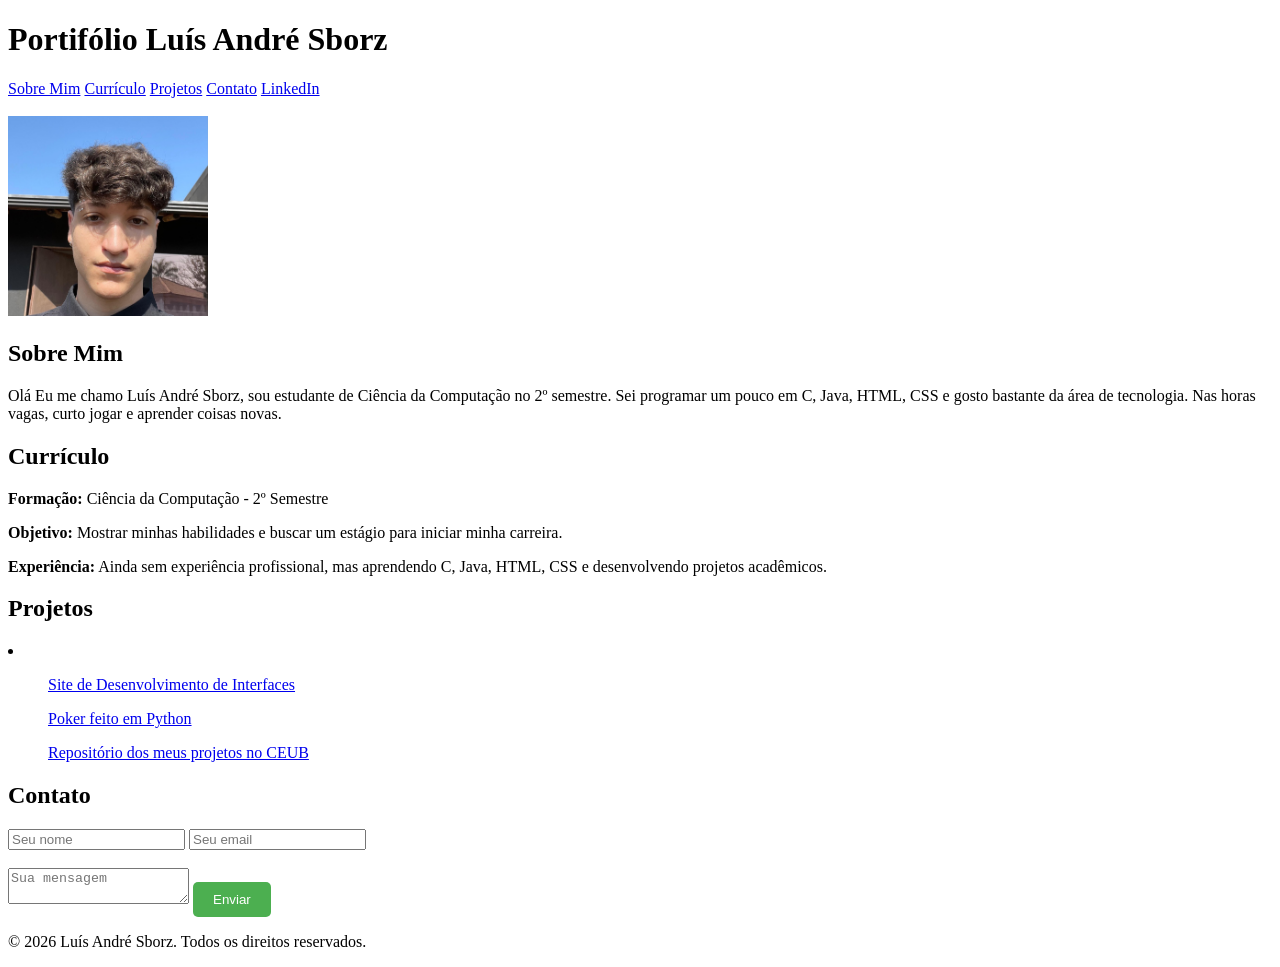
<file: 2º Semestre/Desenvolvimento de Interfaces/Portifolio/index.html>
<!DOCTYPE html>
<html lang="pt-br">
<head>
    <meta charset="UTF-8">
    <meta name="viewport" content="width=device-width, initial-scale=1.0">
    <link rel="Stylesheet" href="Styles.css">
    <title>Portifólio Luís André Sborz</title>
    <!-- Nome: Luís André Correia Sborz   RA: 22551773 -->
</head>
<body>
    <header>
        <h1>Portifólio Luís André Sborz</h1>
        <nav>
            <a href="#sobremim">Sobre Mim</a>
            <a href="#curriculo">Currículo</a>
            <a href="#projetos">Projetos</a>
            <a href="#contato">Contato</a>
            <a href="https://www.linkedin.com/in/sborzl" target="_blank">LinkedIn</a>
        </nav>
    </header><br>
    <img src="foto.jpg" alt="Foto do rosto de Luís André Sborz">
    <section id="#sobremim">
        <h2>Sobre Mim</h2>
        <p>Olá Eu me chamo Luís André Sborz,
     sou estudante de Ciência da Computação no 2º semestre. Sei programar um pouco
      em C, Java, HTML, CSS e gosto bastante da área de tecnologia. Nas horas vagas, curto jogar e aprender coisas novas.</p>
    </section>

     <section id="#curriculo">
        <h2>Currículo</h2>
        <p><strong>Formação:</strong> Ciência da Computação - 2º Semestre</p>
        <p><strong>Objetivo:</strong> Mostrar minhas habilidades e buscar um estágio para iniciar minha carreira.</p>
        <p><strong>Experiência:</strong> Ainda sem experiência profissional, mas aprendendo C, Java, HTML, CSS e desenvolvendo projetos acadêmicos.</p>
    </section>
    
    <section id="#projetos">
        <h2>Projetos</h2>
        <li>
            <ul><a href="https://github.com/SborzL/Site-de-DI/blob/main/index.html">Site de Desenvolvimento de Interfaces</a></ul>
            <ul><a href="https://github.com/SborzL/Poker">Poker feito em Python</a></ul>
            <ul><a href="https://github.com/SborzL/Ceub">Repositório dos meus projetos no CEUB</a></ul>
        </li>
    </section>

    <section id="#contato">
        <h2>Contato</h2>
        <form>
            <input type="text" name="nome" placeholder="Seu nome" required>
            <input type="email" name="email" placeholder="Seu email" required><br><br>
            <textarea id="mensagem" name="mensagem" placeholder="Sua mensagem" required></textarea>
            <button type="submit">Enviar</button>
        </form>
    </section>
    
    <footer>
        <p>&copy; 2026 Luís André Sborz. Todos os direitos reservados.</p>
    </footer>
</body>
</html>
</file>
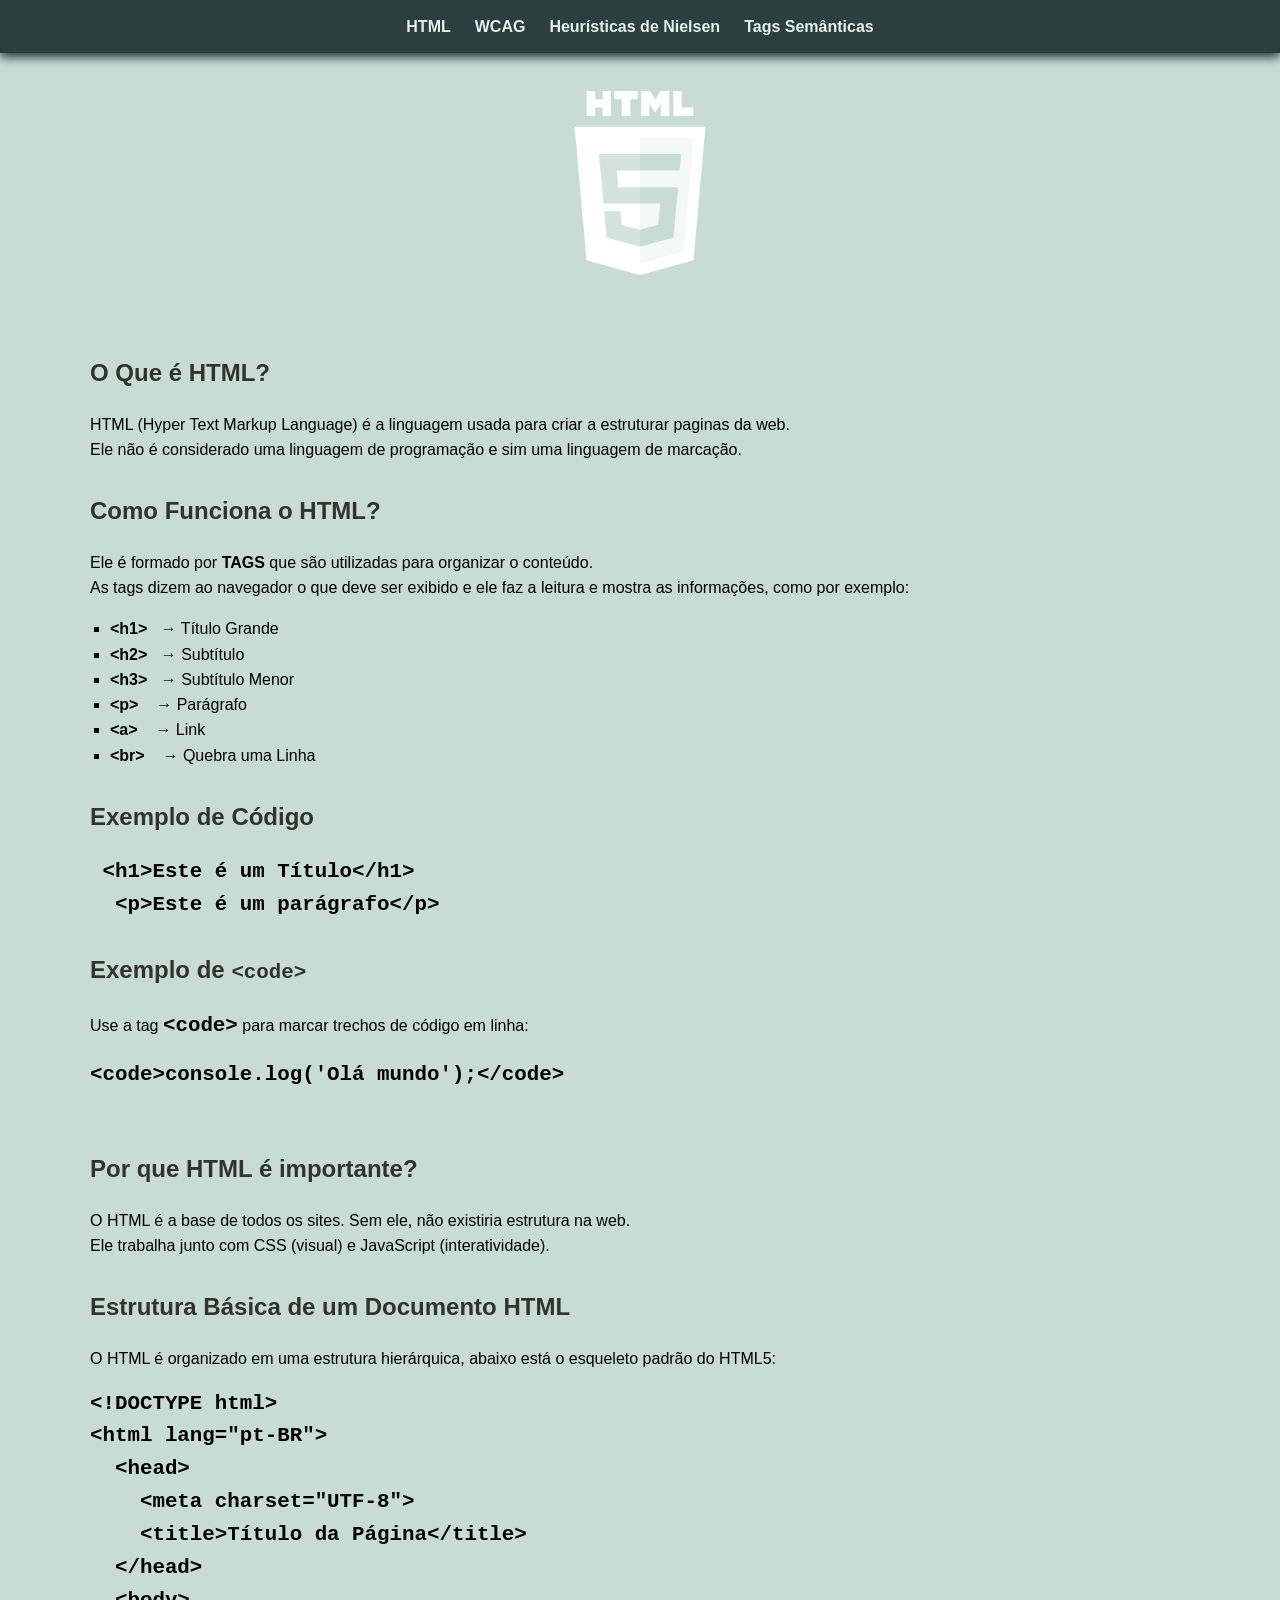
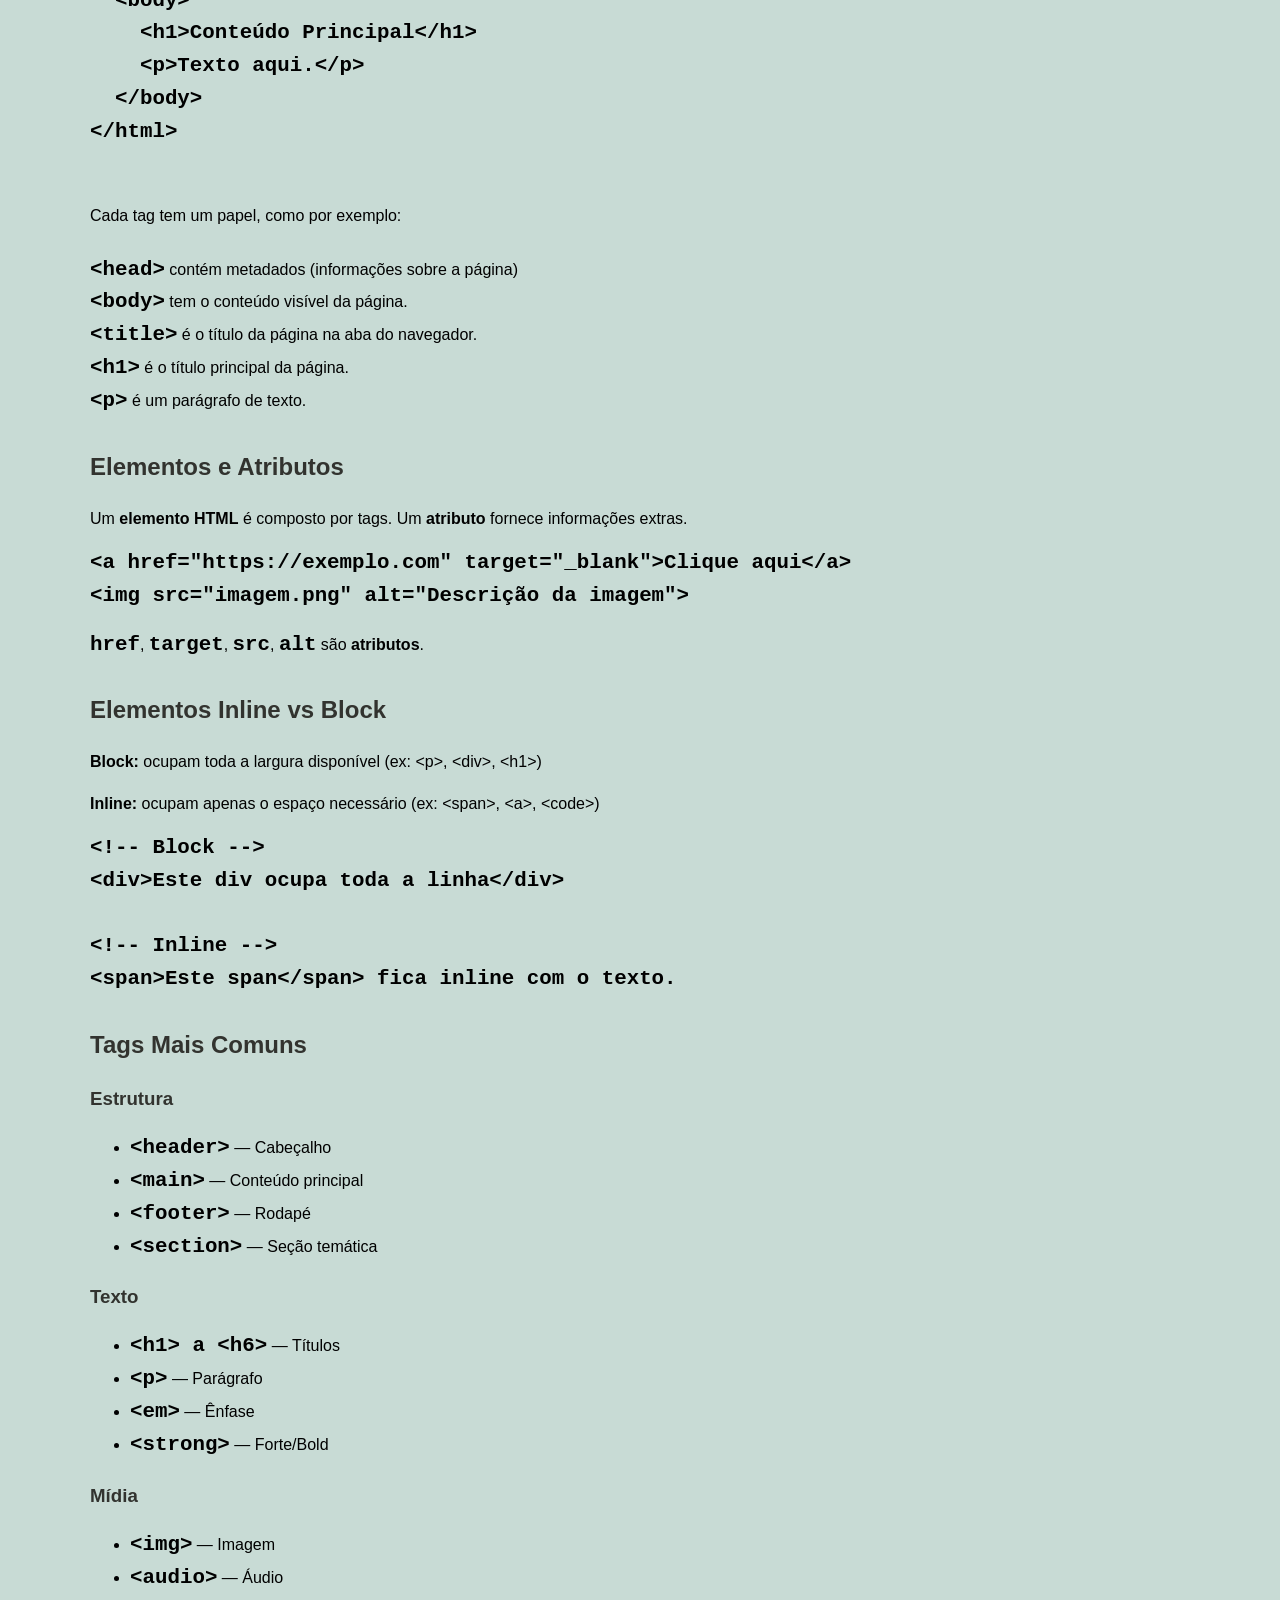
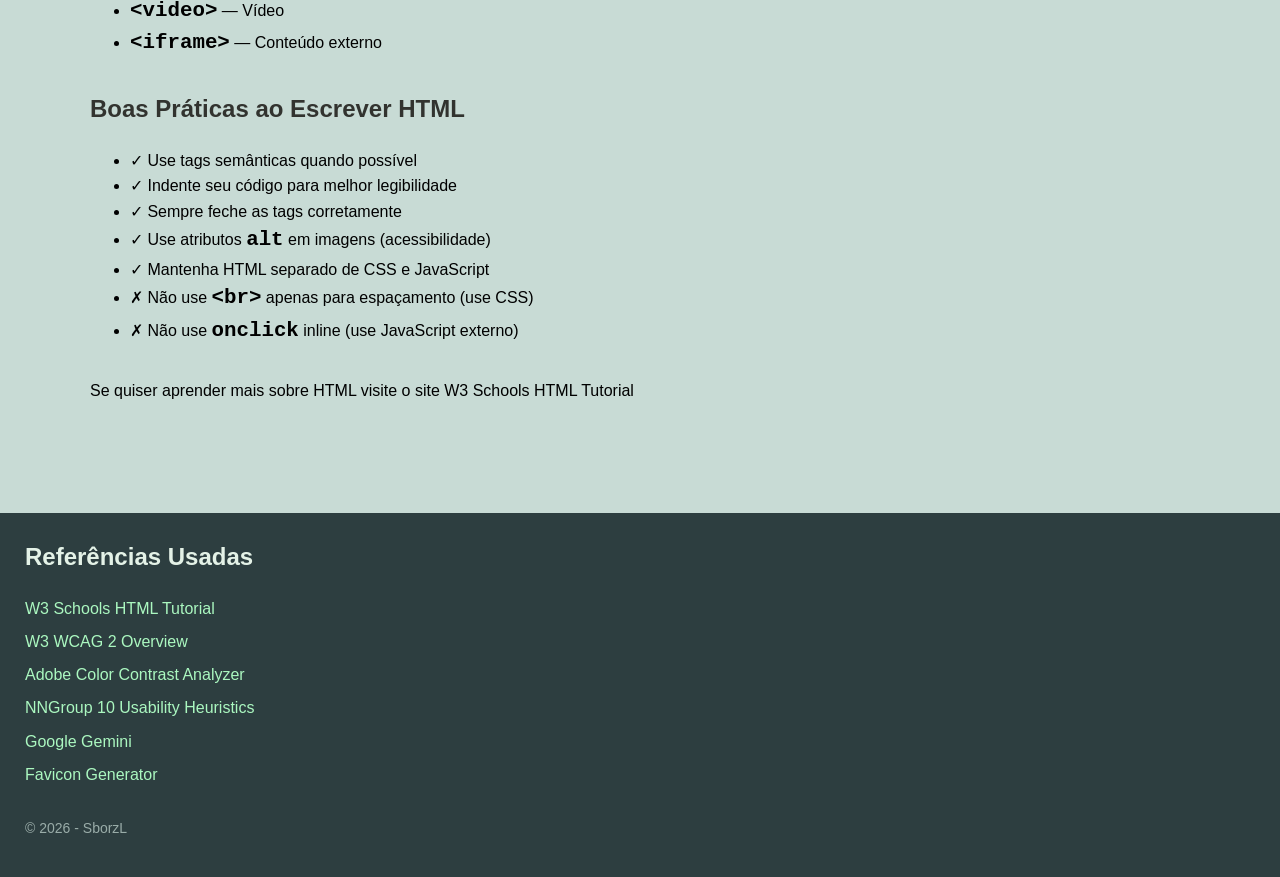
<file: 2º Semestre/Desenvolvimento de Interfaces/Site de DI/index.html>
<!DOCTYPE html>
<html lang="pt-BR">
<head>
    <meta charset="UTF-8">
    <meta name="viewport" content="width=device-width, initial-scale=1.0">
    <meta name="Autor" content = "SborzL">
    <title>HTML</title>
    <link rel="stylesheet" href="Styles.css">
    <link rel="icon" type="image/png" href="html5-logo.png">
</head>
<body>
<header>
    <nav class="navbar">
<a href="index.html">HTML</a>
<a href="wcag.html">WCAG</a>
<a href="nielsen.html">Heurísticas de Nielsen</a>
<a href="semantica.html">Tags Semânticas</a>
    </nav>
</header>
<main>
    <section>
        <img src="html5-logo.png" alt="HTML5 logo" class="logo"><br><br>
        <h1>O Que é HTML?</h1>
        <p>HTML (Hyper Text Markup Language) é a linguagem usada para criar a estruturar paginas da web.<br>
            Ele não é considerado uma linguagem de programação e sim uma linguagem de marcação.</p>
    </section>

    <section class="comofunciona">
        <h1>Como Funciona o HTML?</h1>
        <p>Ele é formado por <strong>TAGS</strong> que são utilizadas para organizar o conteúdo.<br>
            As tags dizem ao navegador o que deve ser exibido e ele faz a leitura e mostra as informações, como por exemplo:</p>
        <ul>
            <li><strong>&lt;h1&gt;</strong>&nbsp;&nbsp;&nbsp;→ Título Grande</li>
            <li><strong>&lt;h2&gt;</strong>&nbsp;&nbsp;&nbsp;→ Subtítulo</li> 
            <li><strong>&lt;h3&gt;</strong>&nbsp;&nbsp;&nbsp;→ Subtítulo Menor</li>    
            <li><strong>&lt;p&gt;</strong>&nbsp;&nbsp;&nbsp;&nbsp;→ Parágrafo</li>
            <li><strong>&lt;a&gt;</strong>&nbsp;&nbsp;&nbsp;&nbsp;→ Link</li>
            <li><strong>&lt;br&gt;</strong>&nbsp;&nbsp;&nbsp;&nbsp;→ Quebra uma Linha</li>
        </ul>
    </section>

    <section>
        <h2>Exemplo de Código</h2>
        <pre><code> &lt;h1&gt;Este é um Título&lt;/h1&gt;
  &lt;p&gt;Este é um parágrafo&lt;/p&gt;</code></pre>
    </section>
    
    <section class="cards">
  <article class="card">
    <h2>Exemplo de <code>&lt;code&gt;</code></h2>
    <p>Use a tag <code>&lt;code&gt;</code> para marcar trechos de código em linha:</p>
    <pre><code>&lt;code&gt;console.log('Olá mundo');&lt;/code&gt;</code></pre>
  </article>
  <br>
   <section>
        <h2>Por que HTML é importante?</h2>
        <p>O HTML é a base de todos os sites. Sem ele, não existiria estrutura na web.<br>
        Ele trabalha junto com CSS (visual) e JavaScript (interatividade).</p>
    </section>

    <section>
    <h2>Estrutura Básica de um Documento HTML</h2>
    <p>O HTML é organizado em uma estrutura hierárquica, abaixo está o esqueleto padrão do HTML5:</p>
    <pre><code>&lt;!DOCTYPE html&gt;
&lt;html lang="pt-BR"&gt;
  &lt;head&gt;
    &lt;meta charset="UTF-8"&gt;
    &lt;title&gt;Título da Página&lt;/title&gt;
  &lt;/head&gt;
  &lt;body&gt;
    &lt;h1&gt;Conteúdo Principal&lt;/h1&gt;
    &lt;p&gt;Texto aqui.&lt;/p&gt;
  &lt;/body&gt;
&lt;/html&gt;</code></pre>
<br>
    <p>Cada tag tem um papel, como por exemplo:<br><br>
    <code>&lt;head&gt;</code> contém metadados (informações sobre a página)<br>
    <code>&lt;body&gt;</code> tem o conteúdo visível da página.<br>
    <code>&lt;title&gt;</code> é o título da página na aba do navegador.<br>
    <code>&lt;h1&gt;</code> é o título principal da página.<br>
    <code>&lt;p&gt;</code> é um parágrafo de texto.<br>
    </p>
</section>

<section>
    <h2>Elementos e Atributos</h2>
    <p>Um <strong>elemento HTML</strong> é composto por tags. Um <strong>atributo</strong> fornece informações extras.</p>
    <pre><code>&lt;a href="https://exemplo.com" target="_blank"&gt;Clique aqui&lt;/a&gt;
&lt;img src="imagem.png" alt="Descrição da imagem"&gt;</code></pre>
    <p><code>href</code>, <code>target</code>, <code>src</code>, <code>alt</code> são <strong>atributos</strong>.</p>
</section>

<section>
    <h2>Elementos Inline vs Block</h2>
    <p><strong>Block:</strong> ocupam toda a largura disponível (ex: &lt;p&gt;, &lt;div&gt;, &lt;h1&gt;)</p>
    <p><strong>Inline:</strong> ocupam apenas o espaço necessário (ex: &lt;span&gt;, &lt;a&gt;, &lt;code&gt;)</p>
    <pre><code>&lt;!-- Block --&gt;
&lt;div&gt;Este div ocupa toda a linha&lt;/div&gt;

&lt;!-- Inline --&gt;
&lt;span&gt;Este span&lt;/span&gt; fica inline com o texto.</code></pre>
</section>

<section>
    <h2>Tags Mais Comuns</h2>
    <div class="cards">
        <article class="card">
            <h3>Estrutura</h3>
            <ul>
                <li><code>&lt;header&gt;</code> — Cabeçalho</li>
                <li><code>&lt;main&gt;</code> — Conteúdo principal</li>
                <li><code>&lt;footer&gt;</code> — Rodapé</li>
                <li><code>&lt;section&gt;</code> — Seção temática</li>
            </ul>
        </article>
        <article class="card">
            <h3>Texto</h3>
            <ul>
                <li><code>&lt;h1&gt; a &lt;h6&gt;</code> — Títulos</li>
                <li><code>&lt;p&gt;</code> — Parágrafo</li>
                <li><code>&lt;em&gt;</code> — Ênfase</li>
                <li><code>&lt;strong&gt;</code> — Forte/Bold</li>
            </ul>
        </article>
        <article class="card">
            <h3>Mídia</h3>
            <ul>
                <li><code>&lt;img&gt;</code> — Imagem</li>
                <li><code>&lt;audio&gt;</code> — Áudio</li>
                <li><code>&lt;video&gt;</code> — Vídeo</li>
                <li><code>&lt;iframe&gt;</code> — Conteúdo externo</li>
            </ul>
        </article>
    </div>
</section>

<section>
    <h2>Boas Práticas ao Escrever HTML</h2>
    <ul>
        <li>✓ Use tags semânticas quando possível</li>
        <li>✓ Indente seu código para melhor legibilidade</li>
        <li>✓ Sempre feche as tags corretamente</li>
        <li>✓ Use atributos <code>alt</code> em imagens (acessibilidade)</li>
        <li>✓ Mantenha HTML separado de CSS e JavaScript</li>
        <li>✗ Não use <code>&lt;br&gt;</code> apenas para espaçamento (use CSS)</li>
        <li>✗ Não use <code>onclick</code> inline (use JavaScript externo)</li>
    </ul>
</section>

<p>Se quiser aprender mais sobre HTML visite o site <a href="https://www.w3schools.com/html/default.asp" target="_blank">W3 Schools HTML Tutorial</a></p>

</main>
<footer>
    <section>
        <h2 class="referencias">Referências Usadas</h2>
        <ul>
            <li>
                <a href="https://www.w3schools.com/html/html_blocks.asp" target="blank">W3 Schools HTML Tutorial</a>
            </li>
            <li>
                <a href="https://www.w3.org/WAI/standards-guidelines/wcag/" target="blank">W3 WCAG 2 Overview</a>
            </li>
            <li>
                <a href="https://color.adobe.com/pt/create/color-contrast-analyzer" target="blank">Adobe Color Contrast Analyzer</a>
            </li>
            <li>
                <a href="https://www.nngroup.com/articles/ten-usability-heuristics/" target="blank">NNGroup 10 Usability Heuristics</a>
            </li>
            <li>
                <a href="https://gemini.google.com/">Google Gemini</a>
            </li>
             <li>
                <a href="https://favicon.io/favicon-generator/">Favicon Generator</a>
            </li>
        </ul>
    </section>
<p class="creditos">© 2026 - SborzL</p>
</footer>
</body>
</html>
</file>
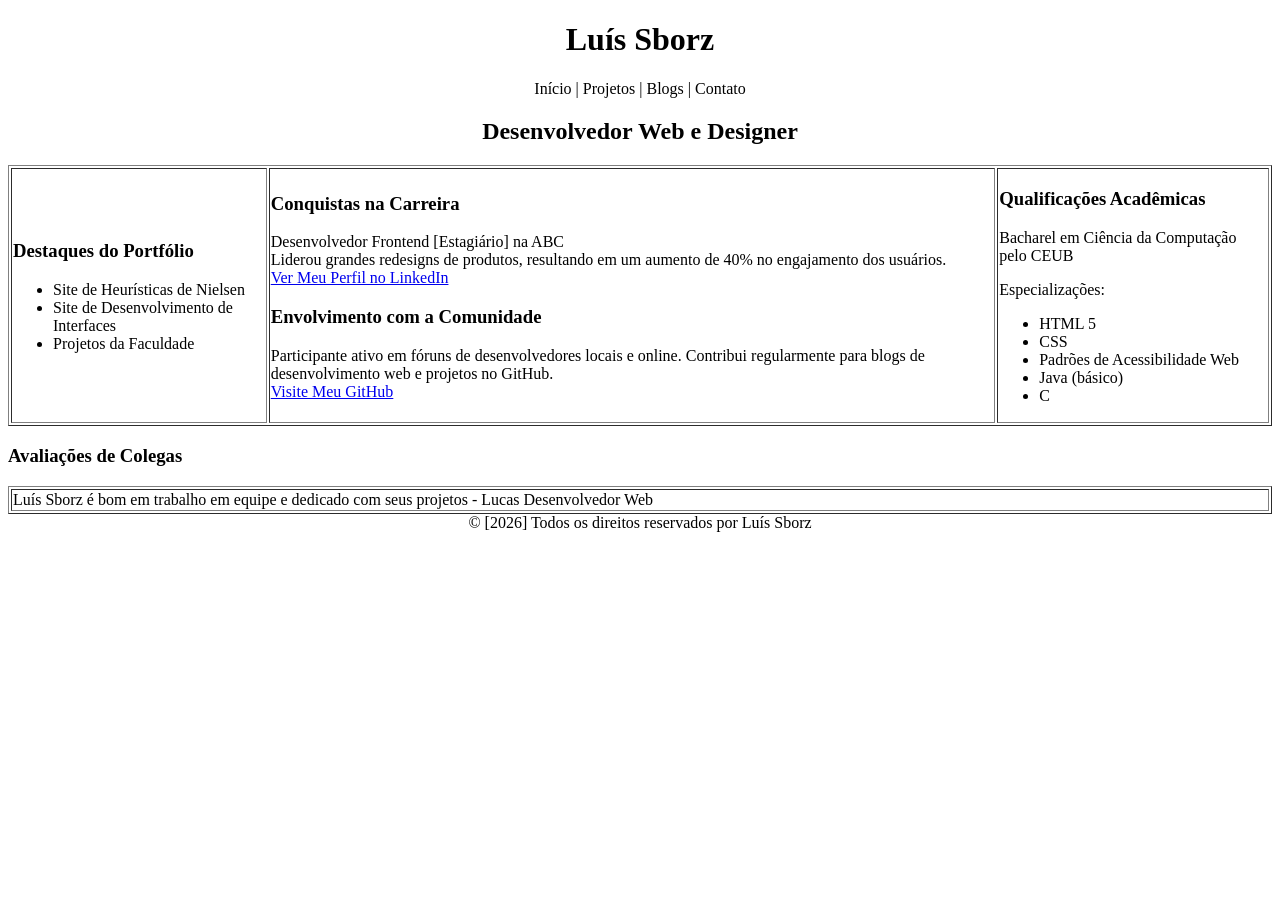
<file: 2º Semestre/Desenvolvimento de Interfaces/Portifolio/partb.html>
<!DOCTYPE html>
<html lang="pt-br">
<head>
    <meta charset="UTF-8">
    <meta name="viewport" content="width=device-width, initial-scale=1.0">
    <title>Portfólio de Luís Sborz</title>
    <!-- Nome: Luís André Correia Sborz   RA: 22551773 -->
</head>
<body>
    <header>
        <h1 style="text-align:center;">Luís Sborz</h1>
        <p style="text-align:center;">Início | Projetos | Blogs | Contato</p>
    </header>
    <h2 style="text-align:center;">Desenvolvedor Web e Designer</h2>
    <table border="1" width="100%">
        <tr>
            <td>
                <h3>Destaques do Portfólio</h3>
                <ul>
                    <li>Site de Heurísticas de Nielsen</li>
                    <li>Site de Desenvolvimento de Interfaces</li>
                    <li>Projetos da Faculdade</li>
                </ul>
            </td>
            <td>
                <h3>Conquistas na Carreira</h3>
                <p>Desenvolvedor Frontend [Estagiário] na ABC<br>Liderou grandes redesigns de produtos, resultando em um aumento de 40% no engajamento dos usuários.<br><a href="#">Ver Meu Perfil no LinkedIn</a></p>
                <h3>Envolvimento com a Comunidade</h3>
                <p>Participante ativo em fóruns de desenvolvedores locais e online. Contribui regularmente para blogs de desenvolvimento web e projetos no GitHub.<br><a href="#">Visite Meu GitHub</a></p>
            </td>
            <td>
                <h3>Qualificações Acadêmicas</h3>
                <p>Bacharel em Ciência da Computação pelo CEUB</p>
                <p>Especializações:</p>
                <ul>
                    <li>HTML 5</li>
                    <li>CSS</li>
                    <li>Padrões de Acessibilidade Web</li>
                    <li>Java (básico)</li>
                    <li>C</li>
                </ul>
            </td>
        </tr>
    </table>
    <h3>Avaliações de Colegas</h3>
    <table border="1" width="100%">
        <tr>
            <td>Luís Sborz é bom em trabalho em equipe e dedicado com seus projetos - Lucas Desenvolvedor Web</td>
        </tr>
    </table>
    <footer style="text-align:center;">
        © [2026] Todos os direitos reservados por Luís Sborz
    </footer>
</body>
</html>
</file>
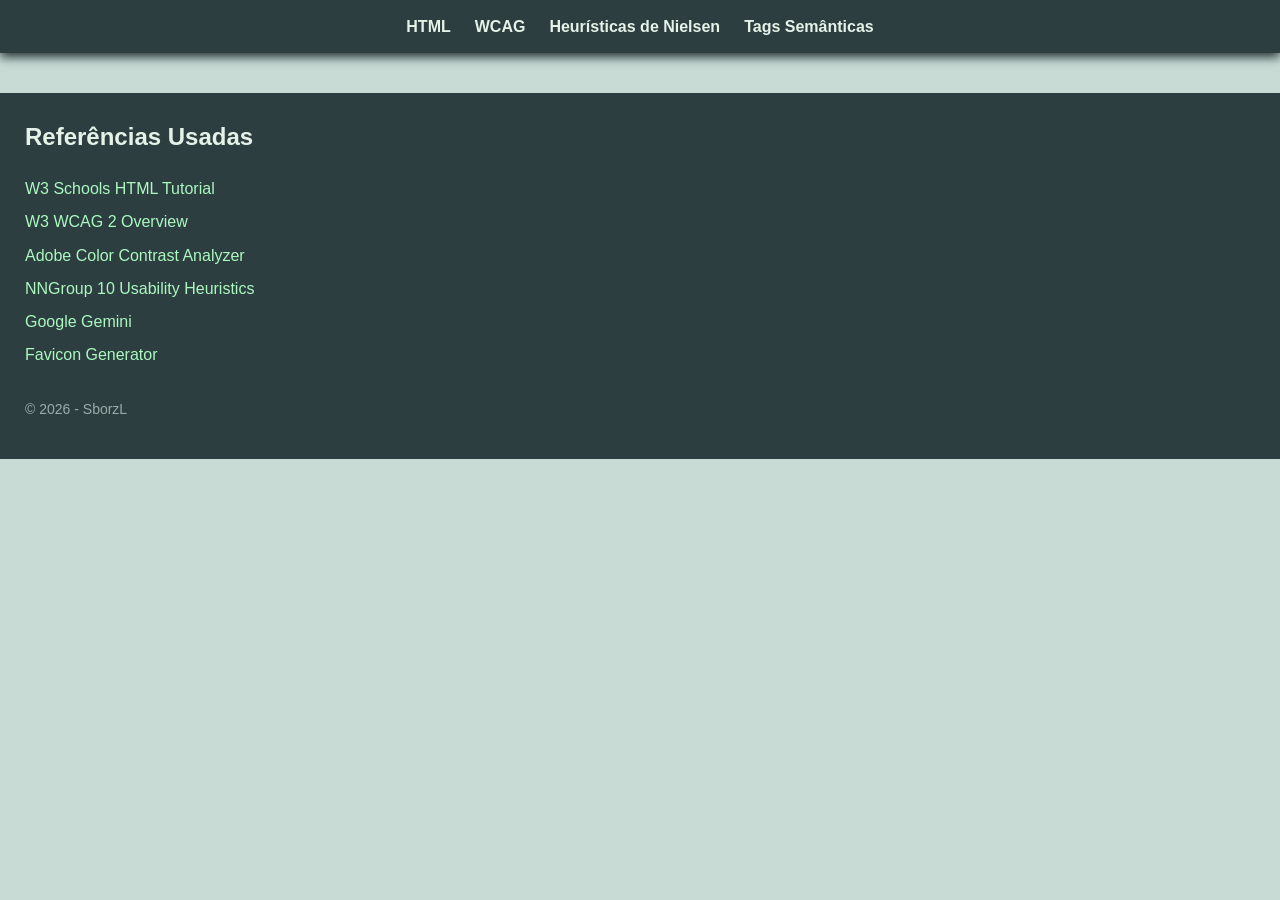
<file: 2º Semestre/Desenvolvimento de Interfaces/Site de DI/nielsen.html>
<!DOCTYPE html>
<html lang="en">
<head>
    <meta charset="UTF-8">
    <meta name="viewport" content="width=device-width, initial-scale=1.0">
    <meta name="Autor" content = "SborzL">
    <title>Heurísticas de Nielsen</title>
    <link rel="stylesheet" href="Styles.css">
</head>
<body>
<header>
    <nav class="navbar">
<a href="index.html">HTML</a>
<a href="WCAG">WCAG</a>
<a href="nielsen.html">Heurísticas de Nielsen</a>
<a href="semantica.html">Tags Semânticas</a>
    </nav>
</header>

<footer>
    <section>
        <h2 class="referencias">Referências Usadas</h2>
        <ul>
            <li>
                <a href="https://www.w3schools.com/html/html_blocks.asp" target="blank">W3 Schools HTML Tutorial</a>
            </li>
            <li>
                <a href="https://www.w3.org/WAI/standards-guidelines/wcag/" target="blank">W3 WCAG 2 Overview</a>
            </li>
            <li>
                <a href="https://color.adobe.com/pt/create/color-contrast-analyzer" target="blank">Adobe Color Contrast Analyzer</a>
            </li>
            <li>
                <a href="https://www.nngroup.com/articles/ten-usability-heuristics/" target="blank">NNGroup 10 Usability Heuristics</a>
            </li>
            <li>
                <a href="https://gemini.google.com/">Google Gemini</a>
            </li>
               <li>
                <a href="https://favicon.io/favicon-generator/">Favicon Generator</a>
            </li>
        </ul>
    </section>
<p class="creditos">© 2026 - SborzL</p>
</footer>

</body>
</html>
</file>
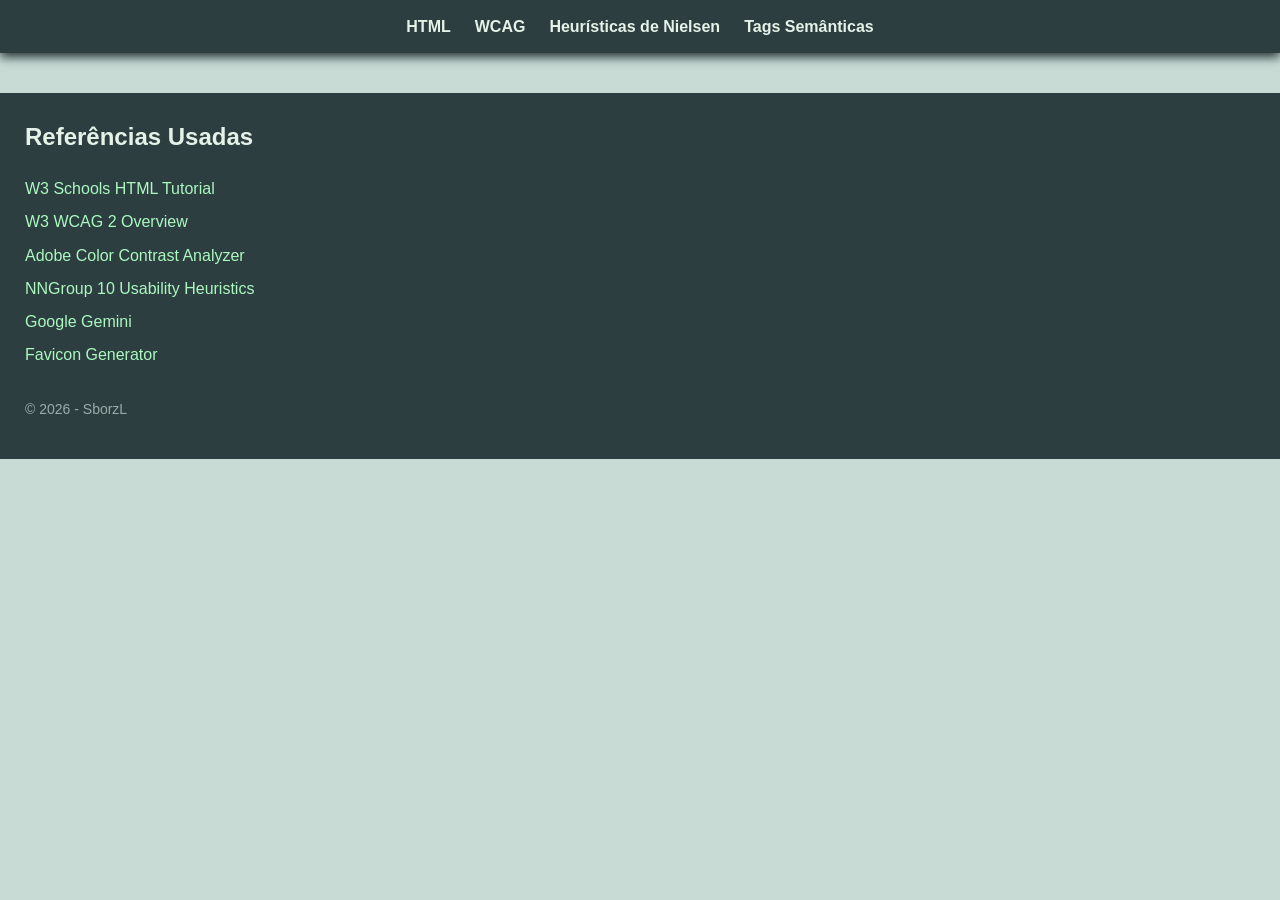
<file: 2º Semestre/Desenvolvimento de Interfaces/Site de DI/semantica.html>
<!DOCTYPE html>
<html lang="en">
<head>
    <meta charset="UTF-8">
    <meta name="viewport" content="width=device-width, initial-scale=1.0">
    <meta name="Autor" content = "SborzL">
    <title>Tags Semânticas</title>
    <link rel="stylesheet" href="Styles.css">
</head>
<body>
<header>
    <nav class="navbar">
<a href="index.html">HTML</a>
<a href="WCAG">WCAG</a>
<a href="nielsen.html">Heurísticas de Nielsen</a>
<a href="semantica.html">Tags Semânticas</a>
    </nav>
</header>
    
<footer>
    <section>
        <h2 class="referencias">Referências Usadas</h2>
        <ul>
            <li>
                <a href="https://www.w3schools.com/html/html_blocks.asp" target="blank">W3 Schools HTML Tutorial</a>
            </li>
            <li>
                <a href="https://www.w3.org/WAI/standards-guidelines/wcag/" target="blank">W3 WCAG 2 Overview</a>
            </li>
            <li>
                <a href="https://color.adobe.com/pt/create/color-contrast-analyzer" target="blank">Adobe Color Contrast Analyzer</a>
            </li>
            <li>
                <a href="https://www.nngroup.com/articles/ten-usability-heuristics/" target="blank">NNGroup 10 Usability Heuristics</a>
            </li>
            <li>
                <a href="https://gemini.google.com/">Google Gemini</a>
            </li>
               <li>
                <a href="https://favicon.io/favicon-generator/">Favicon Generator</a>
            </li>
        </ul>
    </section>
<p class="creditos">© 2026 - SborzL</p>
</footer>
</body>
</html>
</file>
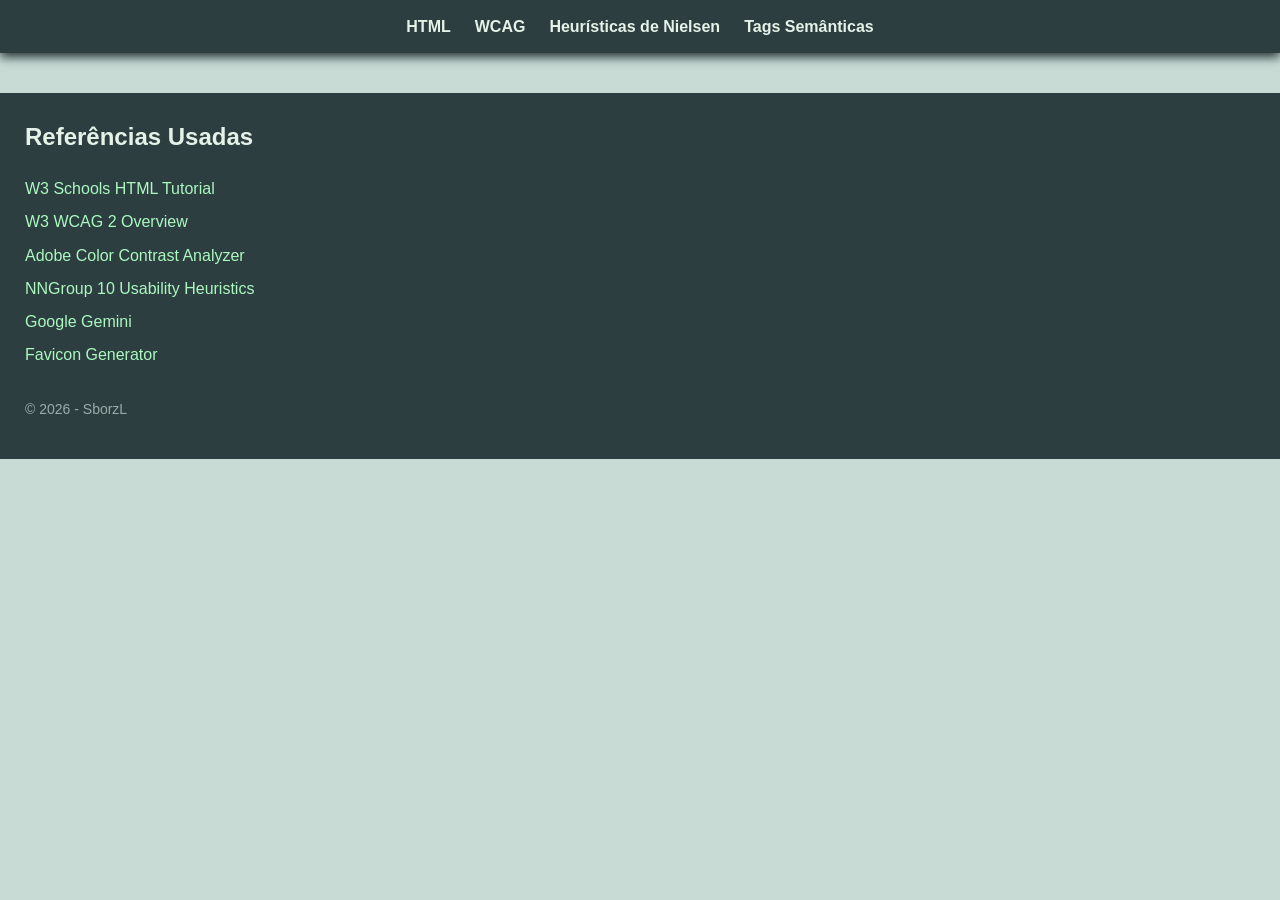
<file: 2º Semestre/Desenvolvimento de Interfaces/Site de DI/wcag.html>
<!DOCTYPE html>
<html lang="en">
<head>
    <meta charset="UTF-8">
    <meta name="viewport" content="width=device-width, initial-scale=1.0">
    <meta name="Autor" content = "SborzL">
    <title>WCAG</title>
    <link rel="stylesheet" href="Styles.css">
    <link rel="icon" type="image/png" href="WCAG.ico">
</head>
<body>
<header>
    <nav class="navbar">
<a href="index.html">HTML</a>
<a href="WCAG">WCAG</a>
<a href="nielsen.html">Heurísticas de Nielsen</a>
<a href="semantica.html">Tags Semânticas</a>
    </nav>
</header>
    
<footer>
    <section>
        <h2 class="referencias">Referências Usadas</h2>
        <ul>
            <li>
                <a href="https://www.w3schools.com/html/html_blocks.asp" target="blank">W3 Schools HTML Tutorial</a>
            </li>
            <li>
                <a href="https://www.w3.org/WAI/standards-guidelines/wcag/" target="blank">W3 WCAG 2 Overview</a>
            </li>
            <li>
                <a href="https://color.adobe.com/pt/create/color-contrast-analyzer" target="blank">Adobe Color Contrast Analyzer</a>
            </li>
            <li>
                <a href="https://www.nngroup.com/articles/ten-usability-heuristics/" target="blank">NNGroup 10 Usability Heuristics</a>
            </li>
            <li>
                <a href="https://gemini.google.com/">Google Gemini</a>
            </li>
               <li>
                <a href="https://favicon.io/favicon-generator/">Favicon Generator</a>
            </li>
        </ul>
    </section>
<p class="creditos">© 2026 - SborzL</p>
</footer>
</body>
</html>
</file>
<file: 2º Semestre/Desenvolvimento de Interfaces/Portifolio/Styles.css>
img {
    width: 200px;
    aspect-ratio: 1/1;
    object-fit: cover;}
button {
    background-color: #4CAF50;
    color: white;
    padding: 10px 20px;
    border: none;
    border-radius: 5px;
    cursor: pointer;}
</file>
<file: 2º Semestre/Desenvolvimento de Interfaces/Site de DI/Styles.css>
body {
  margin: 0;
  font-family: "Inter", "Segoe UI", Arial, sans-serif;
  color: var(--text);
  background: linear-gradient(135deg, #dbe8e2 0%, var(--bg) 100%);
  line-height: 1.58;}
  header {
  position: sticky;
  top: 0;
  z-index: 10;
  background: #2D3E40;
  backdrop-filter: blur(4px);
  box-shadow: 0 4px 10px #223030;}
.navbar {
  background-color: #2D3E40;
  max-width: 1100px;
  margin: 0 auto;
  padding: 14px 20px;
  display: flex;
  justify-content: center;
  gap: 24px;}
.navbar a {color: #E4F2E7;
           text-decoration: none;
           font-weight: bold;}
.navbar a:hover {color: #abf8c0}
footer {
  background-color: #2D3E40;
  padding: 25px;
  margin-top: 40px;}
footer h2 {margin-top: 0;}
footer ul {
  list-style: none;
  padding: 0;}
footer li {margin-bottom: 8px;}
footer a  {color: #abf8c0}
footer a:hover {color: #44f373}
.creditos {
  margin-top: 20px;
  font-size: 14px;
  opacity: 0.7;
  color: #C8DBD5;}
body {background-color:#C8DBD5;}
section {margin-bottom: 30px;}
h1, h2, h3 {color:#32332F;}
.referencias {color: #E4F2E7;}
.logo {
  width: 200px;
  height: auto;
  margin: 0 auto;
  display: block;}
main {
  max-width: 1100px;
  margin: 30px auto;
  padding: 0 20px 40px;
  border-radius: 12px;}
code {
  font-weight: bold;
  font-size: 1.3rem;}

.comofunciona ul {
  list-style: square;
  padding-left: 20px;}


a {
  color: var(--primary);
  text-decoration: none;}
a:hover {
  text-decoration: underline;}
</file>
